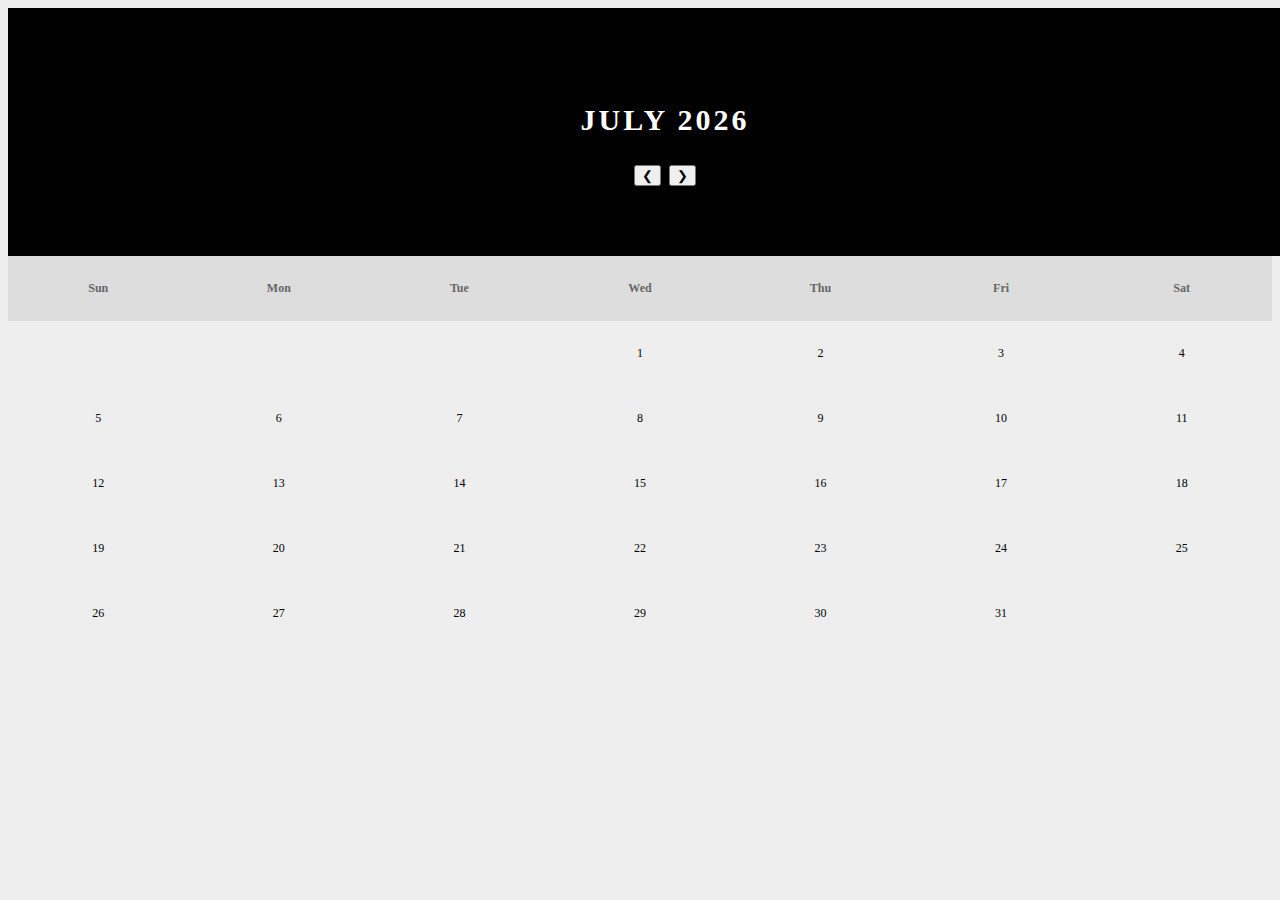
<file: index.html>
<html>
<body>
  <div id="header">
    <h2 id="month-year"></h2>
    <button id="prev">&#10094;</button>
    <button id="next">&#10095;</button>
  </div>
  <table id= 'table' class='table'>
    <thead>
      <tr>
        <th>Sun</th>
        <th>Mon</th>
        <th>Tue</th>
        <th>Wed</th>
        <th>Thu</th>
        <th>Fri</th>
        <th>Sat</th>
      </tr>
    </thead>
    <tbody id="calendar-body"></tbody>
  </table>
  <div id="events-container"></div>
  <link rel="stylesheet" href="calendar.css">
  <script src="calendar.js"></script>
</body>
<div id = "modal" class = "modal">
  <div class="modal-content" id="content">
  </div>
  <button id ='close' class = 'close'>Close</button>
</div>
</html>
</file>
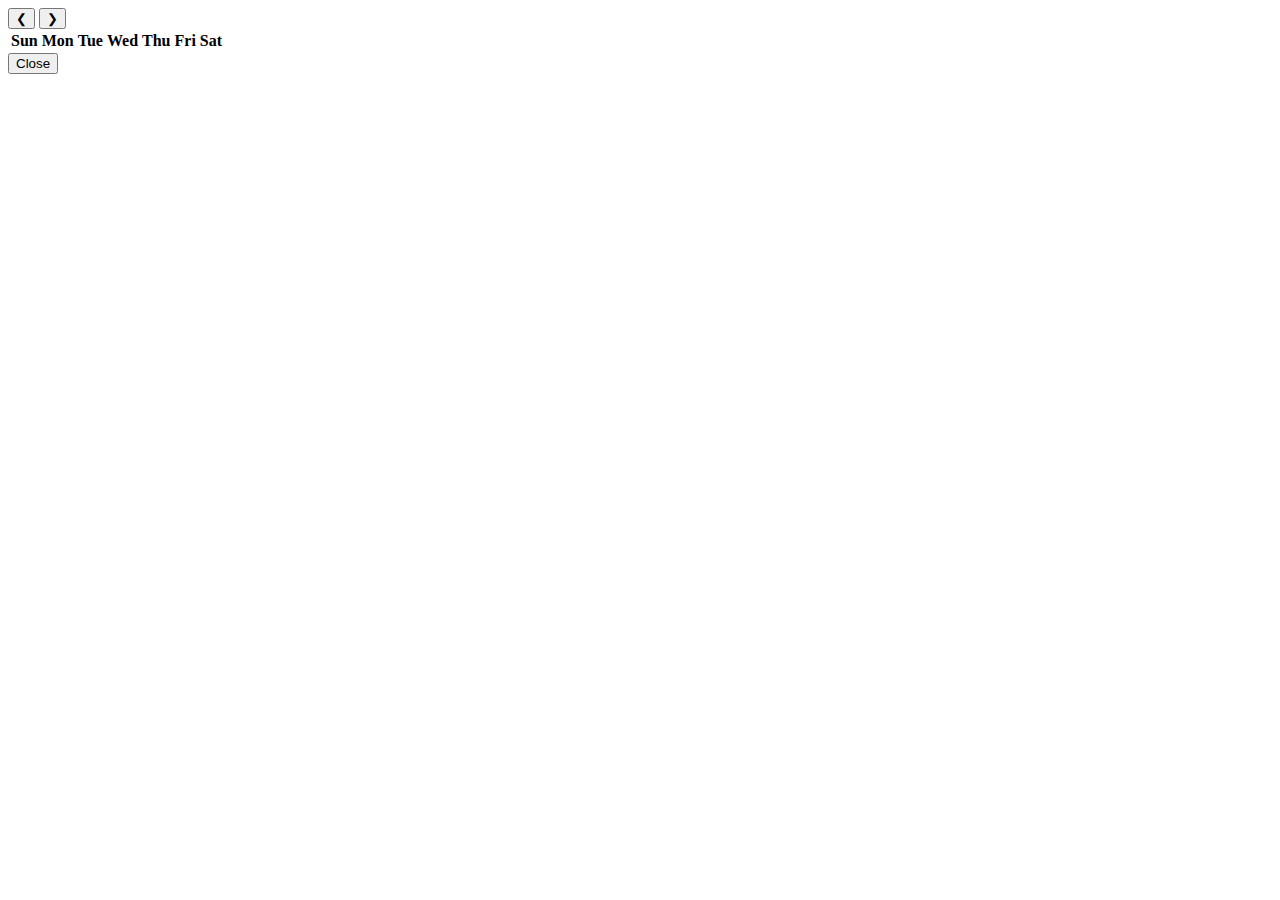
<file: calendar.html>
<html>
<body>
  <div id="header">
    <h2 id="month-year"></h2>
    <button id="prev">&#10094;</button>
    <button id="next">&#10095;</button>
  </div>
  <table id= 'table' class='table'>
    <thead>
      <tr>
        <th>Sun</th>
        <th>Mon</th>
        <th>Tue</th>
        <th>Wed</th>
        <th>Thu</th>
        <th>Fri</th>
        <th>Sat</th>
      </tr>
    </thead>
    <tbody id="calendar-body"></tbody>
  </table>
  <div id="events-container"></div>
</body>
<div id = "modal" class = "modal">
  <div class="modal-content" id="content">
  </div>
  <button id ='close' class = 'close'>Close</button>
</div>
</html>
</file>
<file: calendar.css>
body{
  background-color:#eee
}
#header{
  padding: 70px 25px;
  width: 100%;
  background: black;
  text-align: center;
  color: white;
  font-size: 20px;
  text-transform: uppercase;
  letter-spacing: 3px;
}
#table{
  border-collapse: collapse;
  width: 100%;
  table-layout: fixed;
}
#table th {
  background-color:#ddd;
  color: #666;
  padding: 25px;
}
#table tr {
  background: #eee;
  margin: 0;
  text-align: center;
  margin-bottom: 5px;
  font-size:12px;
}

#table td:hover{
  background-color: black;
  color: white;
  cursor: pointer;
}
td{
  padding: 25px;
}
.modal {
  display: none; /* Hidden by default */
  position: fixed; /* Stay in place */
  z-index: 1; /* Sit on top */
  left: 0;
  top: 0;
  width: 100%; /* Full width */
  height: 100%; /* Full height */
  overflow: auto; /* Enable scroll if needed */
}

/* Modal Content/Box */
.modal-content {
  background-color: #fefefe;
  margin: 15% auto; /* 15% from the top and centered */
  padding: 0;
  border: 1px solid #888;
  width: 80%; /* Could be more or less, depending on screen size */
  height: 80%;
}
.close {
  margin: 0;
  position: absolute;
  top: 85%;
  left: 50%;
  -ms-transform: translate(-50%, -50%);
  transform: translate(-50%, -50%);
  background-color: black;
  color: white;
  padding: 16px 32px;
  border: none;
  border-radius: 4px;
  transition-duration: .4s;
}
.close:hover{
  opacity: 0.8;
}
#modal-table{
  width: 100%;
  border-collapse: collapse;
}

#modal-table td:first-child{
  width:100%;
}
.c1{
  padding: 8px;
  text-align: center;
  border-bottom: 1px solid #ddd;
  width: 30%;
}
.c2{
  padding: 8px;
  text-align: center;
  border-bottom: 1px solid #ddd;
  width: 30%;
}
.c3{
  padding: 8px;
  text-align: left;
  border-bottom: 1px solid #ddd;
  width: 60%;
}
.head{
  text-align: center;
  background-color: black;
  color:white;
  width: 100%;
  height: 100px;
}
.row:hover {background-color: #eee;}
</file>
